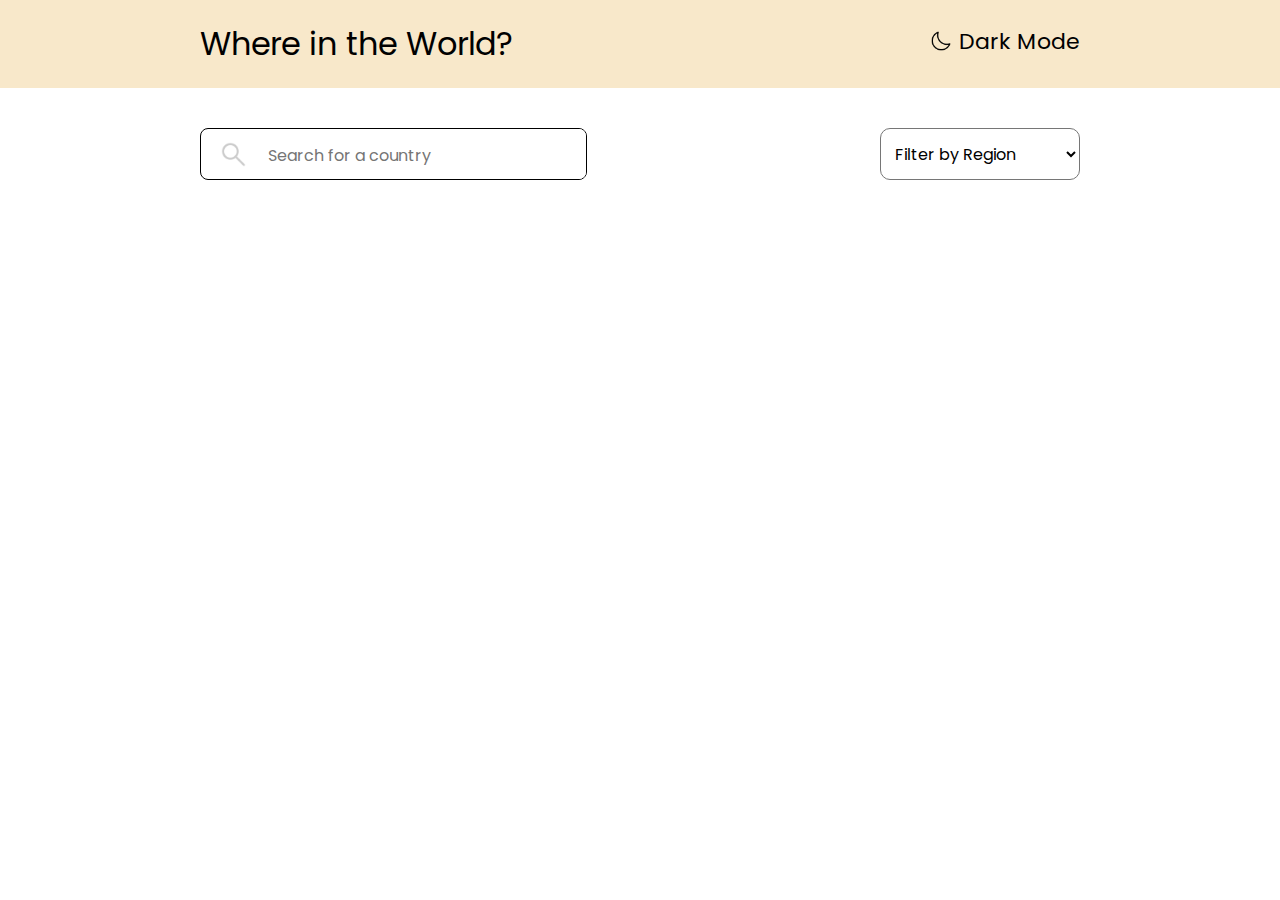
<file: index.html>
<!DOCTYPE html>
<html lang="en">
  <head>
    <meta charset="UTF-8" />
    <meta name="viewport" content="width=device-width, initial-scale=1.0" />
    <title>Document</title>
    <link
      href="https://fonts.googleapis.com/css?family=Poppins:100,100italic,200,200italic,300,300italic,regular,italic,500,500italic,600,600italic,700,700italic,800,800italic,900,900italic"
      rel="stylesheet"
    />
    <link rel="stylesheet" href="./style.css" />
    <script type="module" src="./script.js" defer></script>
  </head>
  <body id="body">
    <div class="top-bar">
      <div class="title">
        <h1>Where in the World?</h1>
      </div>
      <div class="right-container">
        <div class="dark-mode-icon">
          <img id="dark-icon" src="./icons/night-mode.png" alt="" />
        </div>
        <div class="dark-mode-text">
          <p>Dark Mode</p>
        </div>
      </div>
    </div>

    <div class="main-container">
      <div class="second-bar">
        <div class="search-div">
          <div class="search-icon">
            <img src="./icons/search.png" alt="" />
          </div>
          <input
            type="text"
            name="searchText"
            id="searchText"
            placeholder="Search for a country"
          />
        </div>
        <div class="dropdown">
          <select name="counrty-selector" id="counrty-selector">
            <option value="" disabled selected>Filter by Region</option>
            <option value="Africa">Africa</option>
            <option value="America">America</option>
            <option value="Asia">Asia</option>
            <option value="Europe">Europe</option>
            <option value="Ocenia">Ocenia</option>
          </select>
        </div>
      </div>

      <div class="cards-container">
        <!-- 
            Use to make necessary changes without api calls 
            comment back after modification
            script adds the cards 
        -->
        <!-- <div class="cards">
          <a href="./country.html">
            <div class="card-img">
              <img src="https://flagcdn.com/w320/af.png" alt="" />
            </div>
            <div class="card-content">
              <div class="title">
                <h3>Country title goes here</h3>
              </div>
              <div class="content">
                <p>detail one goes here</p>
                <p>detail two goes here</p>
                <p>detail three goes here</p>
              </div>
            </div>
          </a>
        </div> -->
      </div>
    </div>
  </body>
</html>
</file>
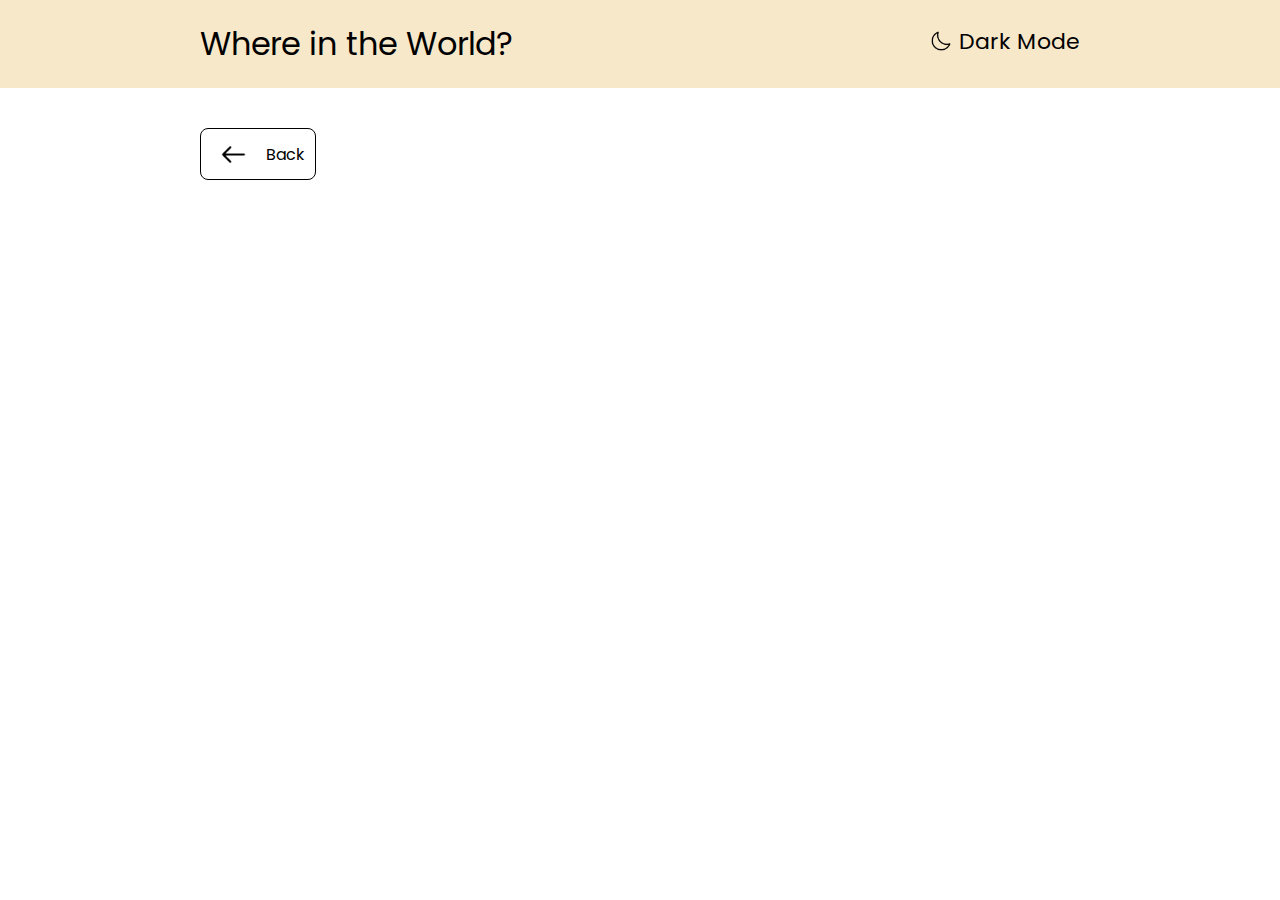
<file: country.html>
<!DOCTYPE html>
<html lang="en">
  <head>
    <meta charset="UTF-8" />
    <meta name="viewport" content="width=device-width, initial-scale=1.0" />
    <title>Country</title>
    <link
      href="https://fonts.googleapis.com/css?family=Poppins:100,100italic,200,200italic,300,300italic,regular,italic,500,500italic,600,600italic,700,700italic,800,800italic,900,900italic"
      rel="stylesheet"
    />
    <link rel="stylesheet" href="./style.css" />
    <script type="module" src="./country.js" defer></script>
  </head>
  <body id="body">
    <div class="top-bar">
      <div class="title">
        <h1>Where in the World?</h1>
      </div>
      <div class="right-container">
        <div class="dark-mode-icon">
          <img src="./icons/night-mode.png" alt="" />
        </div>
        <div class="dark-mode-text">
          <p>Dark Mode</p>
        </div>
      </div>
    </div>

    <div class="main-container">
      <div class="second-bar">
        <div class="search-div back-div">
          <div class="search-icon">
            <img src="./icons/back.png" alt="" />
          </div>
          <div class="back-txt">
            <p>Back</p>
          </div>
        </div>
      </div>

      <div class="country-details-container">
        <!-- 
            Use to make necessary changes without api calls 
            comment back after modification
            script adds the cards 
        -->
        <div class="outer-div">
          <!-- <div class="flag-img">
            <img src="https://flagcdn.com/af.svg" alt="" />
          </div>
          <div class="centre-div">
            <div class="details">
              <div class="heading-div">
                <h1>here goes Country name</h1>
              </div>
              <div class="country-details">
                <div class="primary-details">
                  <p>Native name:</p>
                  <p>Population:</p>
                  <p>Region:</p>
                  <p>Sub Region:</p>
                  <p>Capital:</p>
                </div>
                <div class="secondary-details">
                  <p>Top Level Domain:</p>
                  <p>Currencies:</p>
                  <p>Languages:</p>
                </div>
              </div>
              <div class="neighbour-details">
                <span>Border Countries:</span>
                <p>Country one</p>
                <p>Country one</p>
                <p>Country one</p>
              </div>
            </div>
          </div> -->
        </div>
      </div>
    </div>
  </body>
</html>
</file>
<file: style.css>
* {
  margin: 0;
  font-family: "Poppins";
}
body {
  background-color: white;
}

.top-bar {
  background-color: rgb(248, 232, 202);
  display: flex;
  justify-content: space-between;
  padding: 20px 200px;
}

.title h1 {
  font-weight: 400;
}

.right-container {
  display: flex;
  justify-content: space-between;
  margin-top: 5px;
  gap: 8px;
  cursor: pointer;
}

.dark-mode-icon img {
  margin-top: 6px;
  width: 20px;
  height: 20px;
}

.dark-mode-text p {
  font-size: 22px;
}

.second-bar {
  /* background-color: yellow; */
  display: flex;
  justify-content: space-between;
  padding: 40px 200px;
  gap: 20px;
}

.search-div {
  /* background-color: white; */
  border: 1px solid black;
  display: flex;
  padding-left: 10px;
  gap: 20px;
  border-radius: 8px;
  height: 50px;
  align-items: center;
  overflow: hidden;
}

.search-icon img {
  display: flex;
  padding-left: 10px;
  width: 25px;
  height: 25px;
  vertical-align: middle;
}

input {
  width: 100%;
  height: 100%;
  align-self: stretch;
  outline: none;
  border: none;
  font-size: 16px;
}

input:focus {
  outline: none;
  border: none;
  background-color: white;
}

.dropdown {
  /* background-color: yellow; */
  width: 200px;
  overflow: hidden;
}

select {
  width: 200px;
  height: 52px;
  padding: 10px; /* Add padding to the select element */
  line-height: 1.5; /* Increase line height for more space */
  font-size: 16px;
  box-shadow: none;
  border-radius: 10px;
  background-color: white;
}

select:focus {
  outline: none;
  box-shadow: none;
}

a {
  text-decoration: none; /* Removes the underline */
  color: inherit; /* Or any other color you want */
}

.cards-container {
  /* background-color: red; */
  display: flex;
  gap: 75px;
  padding: 60px 200px;
  flex-wrap: wrap;
  justify-content: center;
  align-items: center;
}

.cards {
  /* background-color: yellow; */
  border-radius: 10px;
  overflow: hidden;
  max-width: 320px;
  max-height: 401px;
  /* Enhanced shadow for 3D pop-up effect */
  box-shadow: 0 4px 12px rgba(0, 0, 0, 0.1), 0 1px 3px rgba(0, 0, 0, 0.08);

  /* Add subtle transition for hover effect */
  transition: transform 0.3s ease, box-shadow 0.3s ease;
  cursor: pointer;
}

.cards:hover {
  transform: translateY(-5px);
  box-shadow: 0 8px 24px rgba(0, 0, 0, 0.12), 0 2px 8px rgba(0, 0, 0, 0.06);
}

.card-img img {
  width: 320px;
  height: 200px;
}

.card-content {
  margin: 20px 0px;
  padding: 20px;
  overflow: hidden;
}

.title h3 {
  margin-bottom: 10px;
}

@media screen and (max-width: 1130px) {
  .top-bar {
    padding: 20px 50px;
  }

  .second-bar {
    padding: 30px 50px;
  }

  .search-div {
    width: 100%;
    margin-bottom: 20px;
  }

  .dropdown {
    width: 50%;
  }

  select {
    width: 100%;
  }

  .cards-container {
    padding: 30px 20px;
  }
}

@media screen and (max-width: 770px) {
  .top-bar {
    display: flex;
    /* justify-content: center; */
    padding: 20px 10px;
  }

  .dark-mode-icon img {
    width: 20px;
    height: 20px;
    /* padding-bottom: 20px; */
  }

  .right-container {
    display: flex;
    align-items: center;
    /* padding-bottom: 10px; */
  }

  .second-bar {
    flex-direction: column;
    padding: 20px 20px;
  }

  .search-div {
    margin-bottom: 10px;
  }

  .dropdown {
    width: 60%;
  }

  .title h1 {
    font-size: 16px;
  }

  .dark-mode-text p {
    font-size: 12px;
  }

  .cards-container {
    padding: 20px;
  }
}

/* styles for country.html */

.outer-div {
  display: flex;
  gap: 80px;
  align-items: center;
  justify-content: center;
}

.flag-img img {
  width: 800px;
  height: 600px;

  /* Enhanced shadow for 3D pop-up effect */
  box-shadow: 0 4px 12px rgba(0, 0, 0, 0.1), 0 1px 3px rgba(0, 0, 0, 0.08);

  /* Add subtle transition for hover effect */
  transition: transform 0.3s ease, box-shadow 0.3s ease;
}

.flag-img img:hover {
  transform: translateY(-5px);
  box-shadow: 0 8px 24px rgba(0, 0, 0, 0.12), 0 2px 8px rgba(0, 0, 0, 0.06);
}

.back-div {
  cursor: pointer;
}

.back-txt {
  margin-right: 10px;
}

.country-details-container {
  padding: 20px 100px;
  display: flex;
  gap: 80px;
  flex-wrap: wrap;
  align-items: center;
  justify-content: center;
}

.centre-div {
  display: flex;
  justify-content: center;
  align-items: center;
}

.details {
  display: inline;
}

.heading-div {
  width: 100%;
}

.heading-div {
  padding-bottom: 40px;
}

.country-details {
  display: flex;
  gap: 60px;
  margin-bottom: 60px;
}

.country-details p {
  padding-bottom: 20px;
}

.neighbour-details {
  display: flex;
  align-items: center;
  gap: 20px;
}

#border-countries-container p {
  border: 2px solid gray;
  padding: 2px;
  border-radius: 5px;
  cursor: pointer;
}

#border-countries-container {
  display: flex;
  gap: 20px;
}

@media screen and (max-width: 770px) {
  .outer-div {
    display: flex;
    flex-direction: column;
    align-items: flex-start;
    justify-content: flex-start;
  }

  .heading-div {
    padding-bottom: 20px;
  }

  .country-details-container {
    padding: 0px 40px 20px 30px;
  }

  .country-details p {
    padding: 2px;
  }

  .flag-img img {
    width: 320px;
    height: 200px;
  }

  .country-details {
    display: flex;
    flex-direction: column;
    gap: 20px;
    margin-bottom: 30px;
  }
  .neighbour-details {
    display: inline;
  }
  #border-countries-container {
    margin-top: 20px;
    display: flex;
    justify-content: flex-start;
  }
}

/* Dark mode */

.dark-mode {
  background-color: #393e46;
  color: white;
}

.body-dark {
  background-color: #222831;
  color: white;
}

/* ::placeholder {
  color: white;
  opacity: 1; 
} */
</file>
